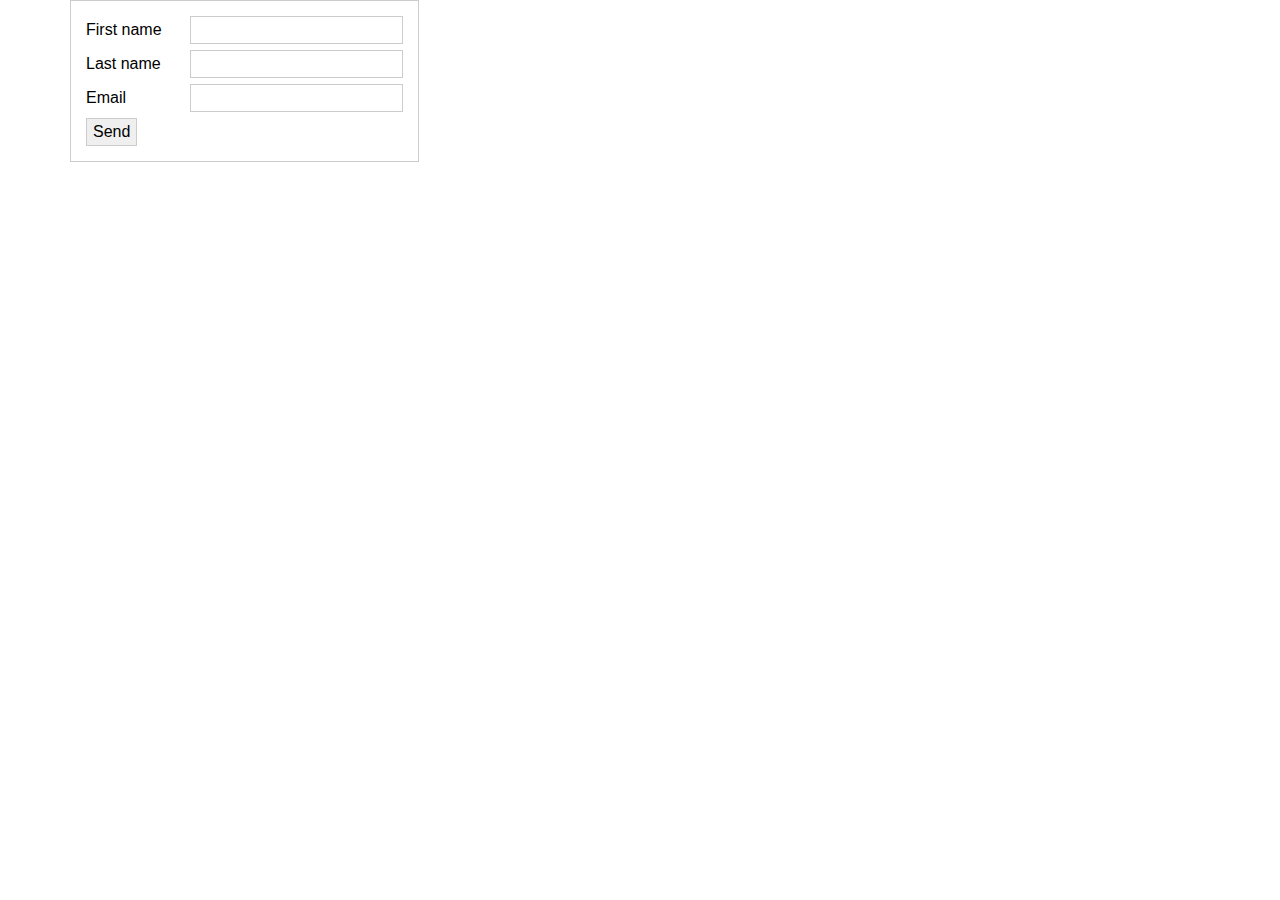
<file: form/index.html>
<!doctype html>
<html lang="en">
<head>
    <meta charset="UTF-8">
    <title>OSS Form</title>
    <link rel="stylesheet" href="https://cdnjs.cloudflare.com/ajax/libs/twitter-bootstrap/4.0.0-alpha/css/bootstrap.css"/>
    <style>
        label {
            width: 100px;
			color: black;
        }
        .error {
            color: red;
        }
        input {
            border : 1px solid #ccc;
			color: black;
        }
        .error {
            border-color: red;
        }
        .content {
            padding: 15px;
            border: 1px solid #ccc;
        }

    </style>
</head>
<body>

<div class="container">
    <div class="row">
        <div class="col-xs-12">
            <div class="content">
                <form id="testForm">
                    <div>
                        <label for="firstName">First name</label>
                        <input name="firstName" type="text" id="firstName"/>
                    </div>

                    <div>
                        <label for="lastName">Last name</label>
                        <input name="lastName" type="text" id="lastName"/>
                    </div>

                    <div>
                        <label for="email">Email</label>
                        <input name="email" type="text" id="email"/>
                    </div>

                    <input type="button" onclick="myForm(this.form)" value="Send">
                </form>
            </div>
        </div>
    </div>
</div>

<script>
    function showError(container, errorMessage) {
      container.className = 'error';
      var msgElem = document.createElement('span');
      msgElem.className = "error-message";
      msgElem.innerHTML = errorMessage;
      container.appendChild(msgElem);
    }
	
	function resetError(container) {
      container.className = '';
      if (container.lastChild.className == "error-message") {
        container.removeChild(container.lastChild);
      }
    }
	
	 function myForm(form) {
      var elems = form.elements;
	  var fname = false;
	  var lname = false;
	  var email = false;

	  resetError(elems.firstName.parentNode);
      if (!elems.firstName.value) {
        showError(elems.firstName.parentNode, 'Please, enter your first name.');
      }
	  else {
		fname = true;
	  }

	  resetError(elems.lastName.parentNode);
      if (!elems.lastName.value) {
        showError(elems.lastName.parentNode, 'Please, enter your last name.');
      }
	  else {
		lname = true;
	  }

	  resetError(elems.email.parentNode);
	  var patt = /^(([^<>()[\]\\.,;:\s@\"]+(\.[^<>()[\]\\.,;:\s@\"]+)*)|(\".+\"))@((\[[0-9]{1,3}\.[0-9]{1,3}\.[0-9]{1,3}\.[0-9]{1,3}\])|(([a-zA-Z\-0-9]+\.)+[a-zA-Z]{2,}))$/;
      if (!elems.email.value) {
        showError(elems.email.parentNode, 'Please, enter your email.');
      }
	  else if (patt.test(String(elems.email.value).toLowerCase()) !== true) {
		showError(elems.email.parentNode, 'Please, enter valid email.');
	  }
	  else {
		email = true;
	  }
	  
	  if(fname == true && lname == true && email == true) {
		alert("Your form was sended!");
	  }

    }
</script>

</body>
</html>
</file>
